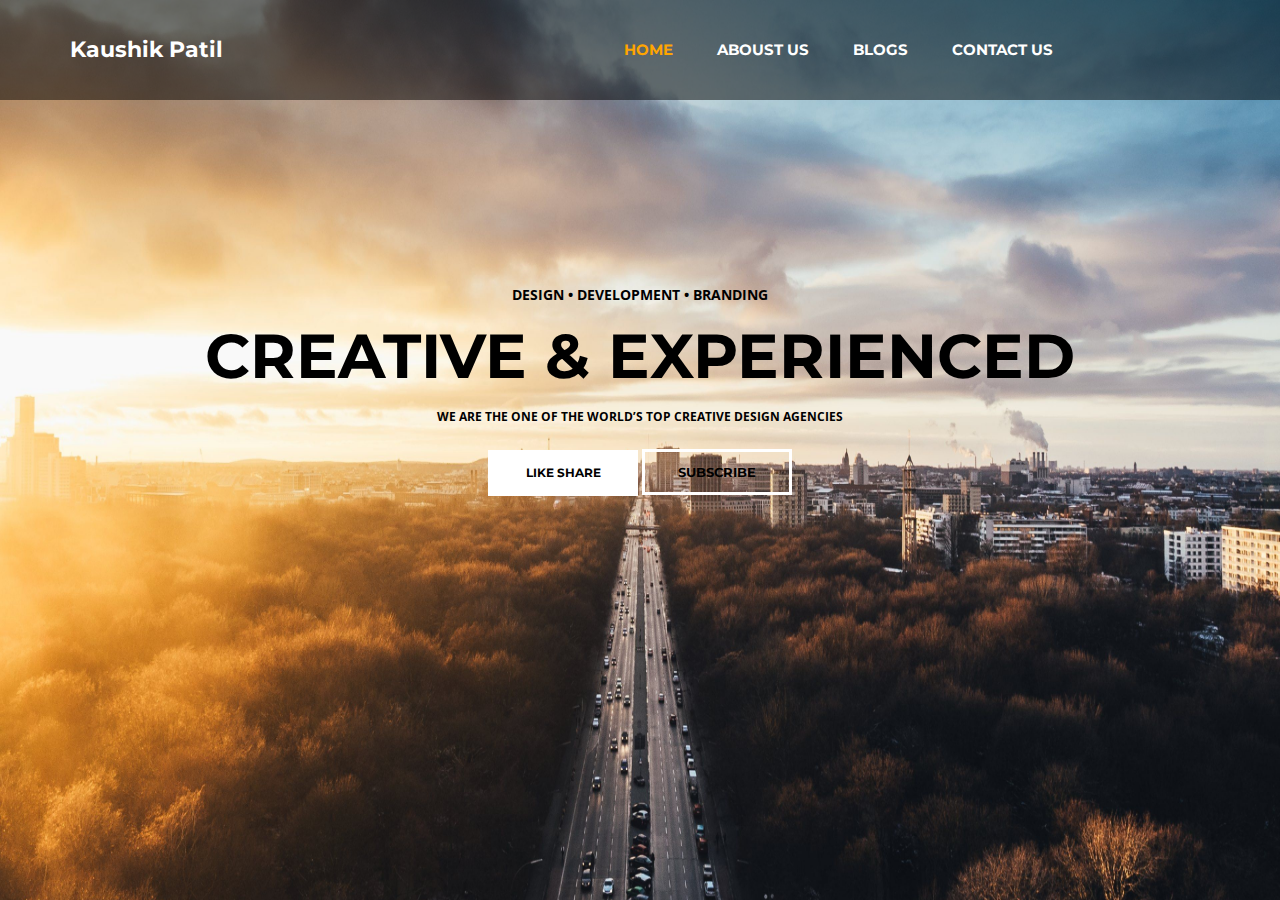
<file: htmlcssdesging/index.html>
<!DOCTYPE html>
<html>
<head>
	<title></title>
	<link rel="stylesheet" type="text/css" href="style.css">
		 <link href='http://fonts.googleapis.com/css?family=Montserrat:400,700%7CPT+Serif:400,700,400italic' rel='stylesheet'>
		  <link href="https://fonts.googleapis.com/css?family=Montserrat|Open+Sans" rel="stylesheet">
</head>
<body>


	<div class="bgimage">
		<div class="menu">
			
			<div class="leftmenu">
				<h4> Kaushik Patil </h4>
			</div>

			<div class="rightmenu">
				<ul>
					<li id="fisrtlist"> HOME </li>
					<li> Aboust us</li>
					<li>  Blogs </li>
					<li>contact US</li>
				</ul>
			</div>

		</div>

		<div class="text">
			<h4> DESIGN • DEVELOPMENT • BRANDING </h4>
			<h1> CREATIVE & EXPERIENCED </h1>
			<h3> WE ARE THE ONE OF THE WORLD’S TOP CREATIVE DESIGN AGENCIES </h3>
			<button id="buttonone"> like share </button>
			<button id="buttontwo"> Subscribe </button> 
		</div>

	</div>

</body>
</html>
</file>
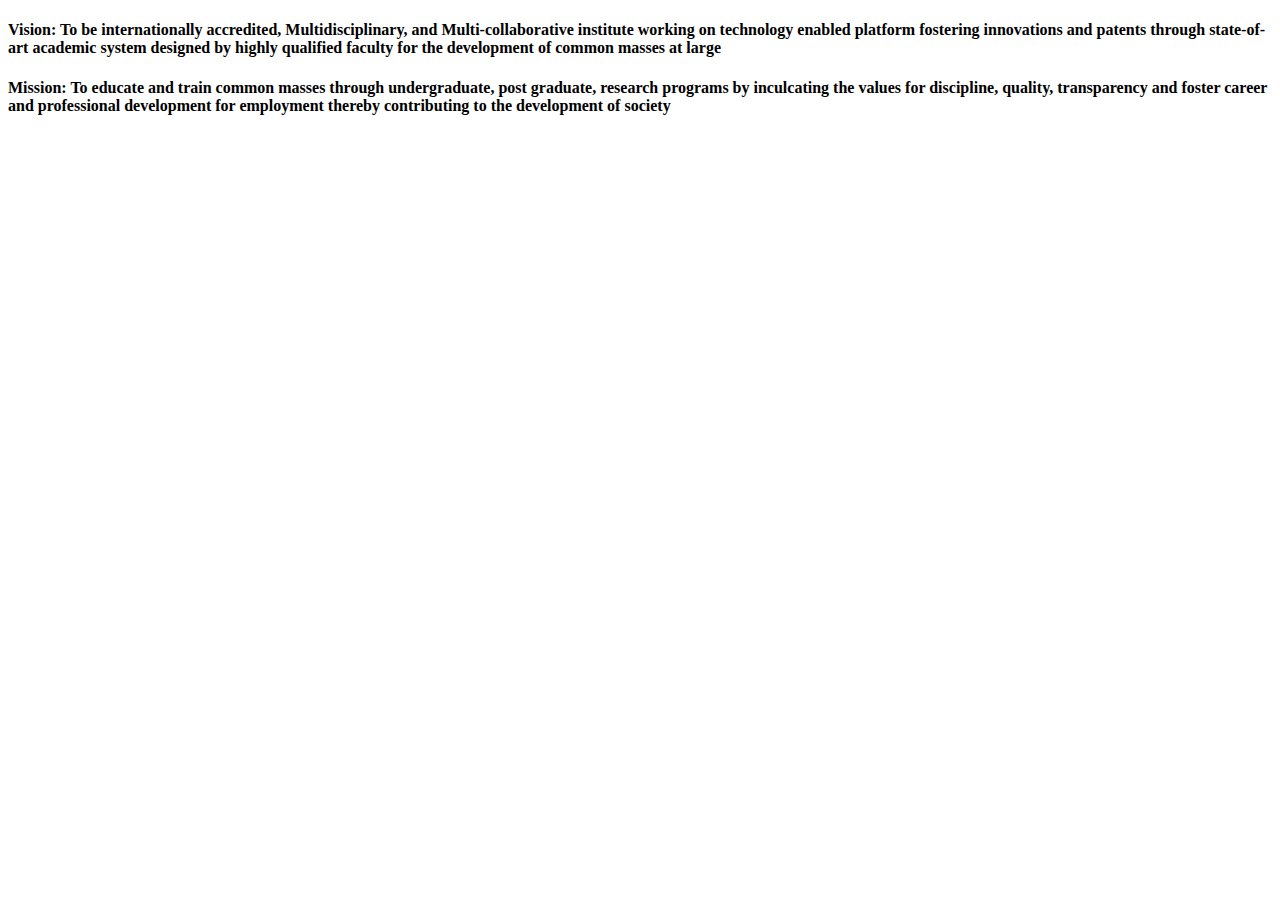
<file: frame3.html>
<!DOCTYPE html>
<html>
<head>
	<style>
		body
		{
			background-color: white;
		}
	</style>
	<title>Frame3</title>
</head>
<body>
<h4>Vision: To be internationally accredited, Multidisciplinary, and Multi-collaborative institute working on technology enabled platform fostering innovations and patents through state-of-art academic system designed by highly qualified faculty for the development of common masses at large</h4>
<h4>Mission: To educate and train common masses through undergraduate, post graduate, research programs by inculcating the values for discipline, quality, transparency and foster career and professional development for employment thereby contributing to the development of society</h4>
</body>
</html>
</file>
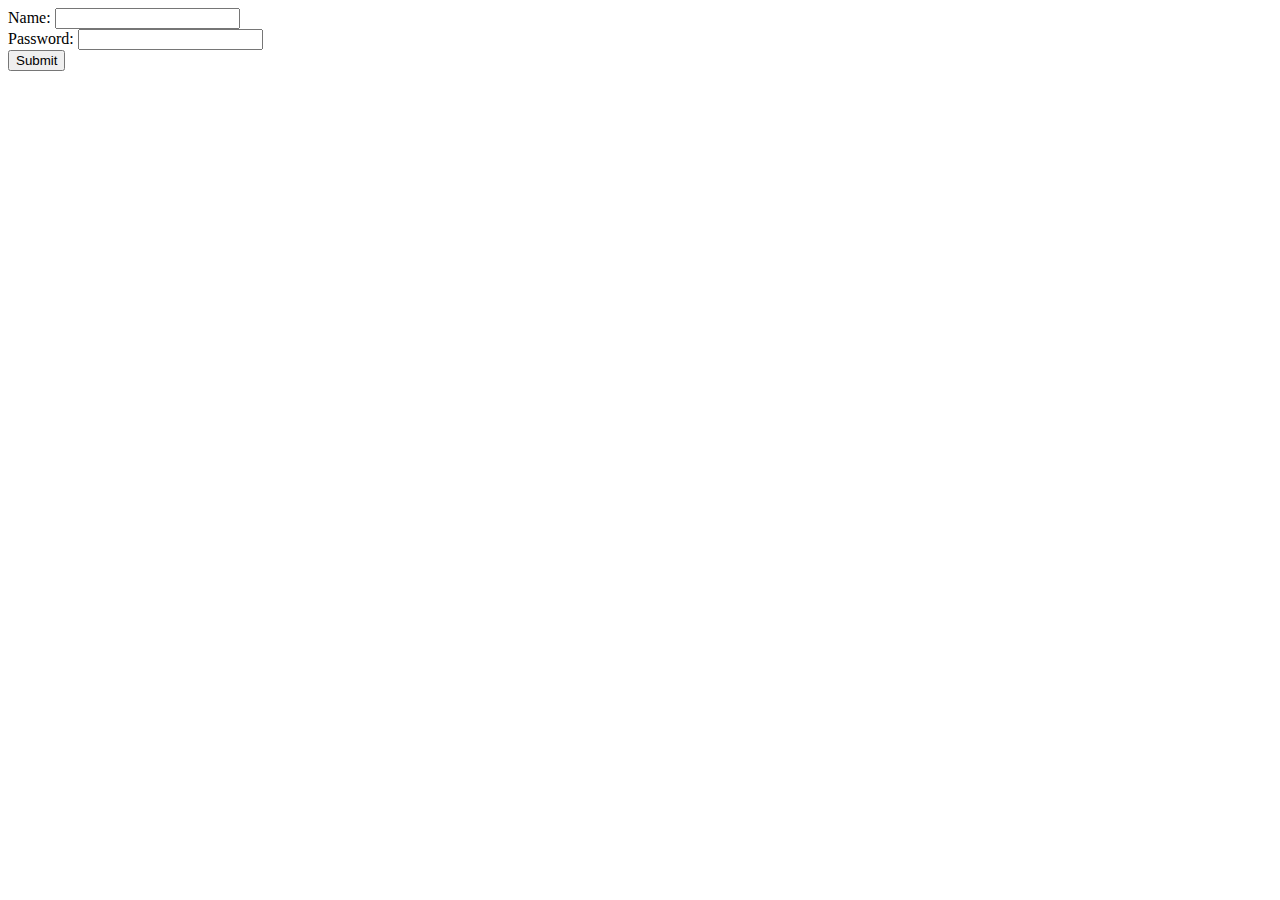
<file: validate.html>
<!DOCTYPE html>
<html>
<head>
	<title>form Validation</title>
	<script>
		function validateform()
		{
			var name=document.myform.name.value;
			var password=document.myform.password.value;
			if (name==null || name=="")
			{
				alert("Name cant be blank");
				return false;
			}
			else if (password.length<6) 
			{
				alert("Password must be atleast 6 character long");
				return false;
			}
		}
	</script>
</head>
<body>
	<form name="myform" method="post" action="Text.html" onsubmit="return validateform()">
	Name: <input type="text" name="name"><br/>
	Password: <input type="password" name="password"><br/>
	<input type="submit" name="register">
	</body>
</html>
</file>
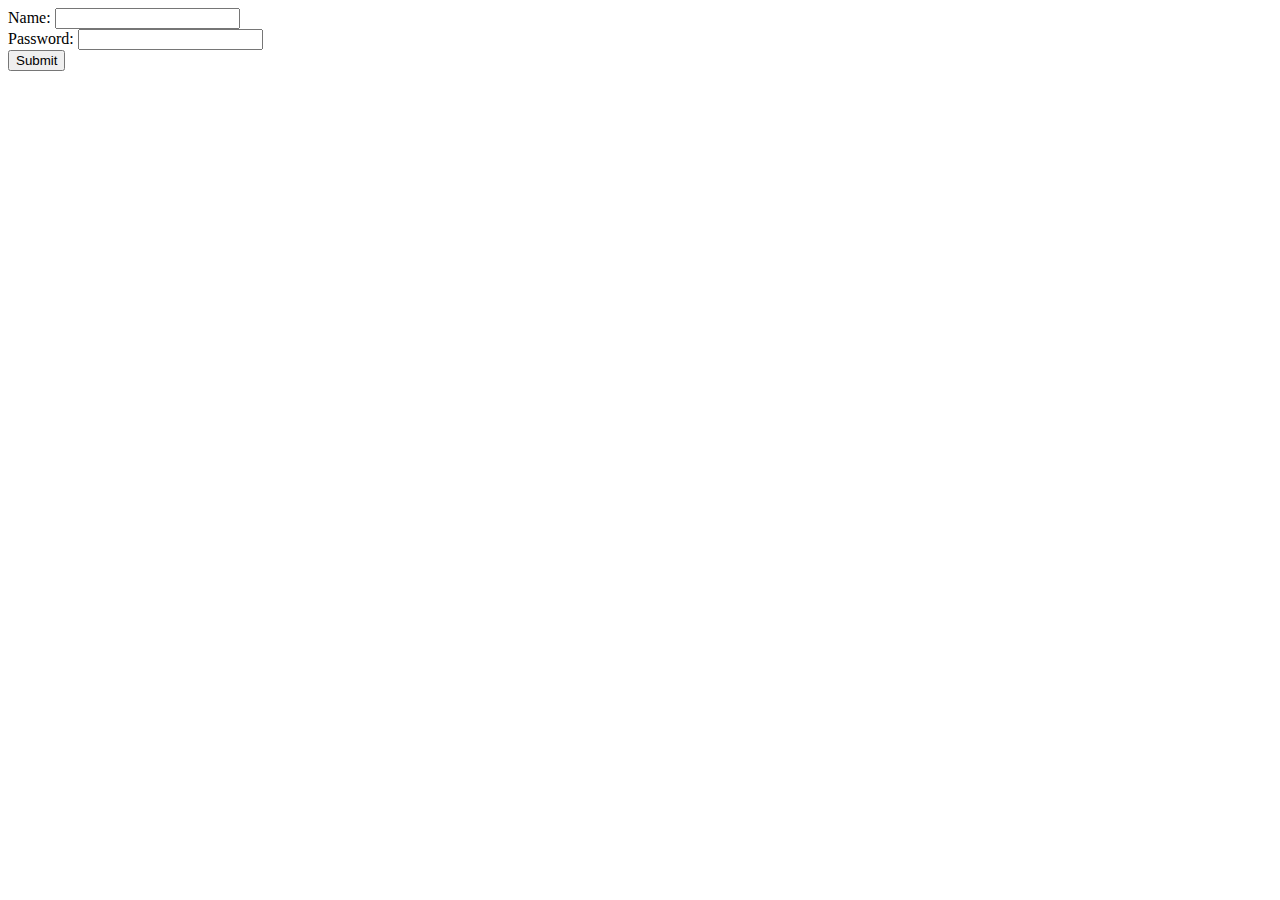
<file: Ass2/validate.html>
<!DOCTYPE html>
<html>
<head>
	<title>form Validation</title>
	<script>
		function validateform()
		{
			var name=document.myform.name.value;
			var password=document.myform.password.value;
			if (name==null || name=="")
			{
				alert("Name cant be blank");
				return false;
			}
			else if (password.length<6) 
			{
				alert("Password must be atleast 6 character long");
				return false;
			}
		}
	</script>
</head>
<body>
	<form name="myform" method="post" action="Text.html" onsubmit="return validateform()">
	Name: <input type="text" name="name"><br/>
	Password: <input type="password" name="password"><br/>
	<input type="submit" name="register">
	</body>
</html>
</file>
<file: htmlcssdesging/style.css>
*{
	margin:0px;
	padding:0px;
}

.bgimage{
	background-image: url('tt.jpg');
	background-size: 100% 110%;
	width: 100%;
	height: 100vh;
}

.menu{

	width: 100%;
	height: 100px;
	background-color: rgba(0,0,0,0.5);
}

.leftmenu{
	width: 20%;
	line-height: 100px;
	float: left;
/*	background-color: yellow;*/
}

.leftmenu h4{
	padding-left: 70px;
	font-weight: bold;
	color: white;
	font-size: 22px;
	font-family: 'Montserrat', sans-serif;
}


.rightmenu{
	width:70%;
	height: 100px;
	float: right;
/*	background-color: red; */
}

.rightmenu ul{
	margin-left: 200px;
}

.rightmenu ul li {
	font-family: 'Montserrat', sans-serif;
	display: inline-block;
	list-style: none;
	font-size: 15px;
	color:white;
	font-weight: bold;
	line-height: 100px;
	margin-left: 40px;
	text-transform: uppercase;

}

#fisrtlist{
	color: orange;
}

.rightmenu ul li:hover{
	color: orange;
}


.text{
	width: 100%;
	margin-top: 185px;
	text-transform: uppercase;
	text-align: center;
	color:white;
}

.text h4{
	color: black;
	font-size: 14px;
	font-family: 'Open Sans', sans-serif;
}

.text h1{
	color: black;
	font-size:62px;
	font-family: 'Montserrat', sans-serif;
	font-weight: 700px;
	margin:14px 0px;
}

.text h3{
	color: black;
	font-size: 12px;
	font-family: 'Open Sans', sans-serif;
}


#buttonone{
	background-color: white;
	border: none;
	font-size: 12px;
	font-weight: bold;
	text-transform: uppercase;
	line-height: 40px;
	width: 150px;
	font-family: 'Montserrat', sans-serif;
	margin-top: 25px;
	border: 3px solid white;
}

#buttontwo{

	background-color: transparent;
	border: none;
	font-family: 'Montserrat', sans-serif;
	text-transform: uppercase;
	font-weight: bold;
	line-height: 40px;
	border: 3px solid white;
	width: 150px;
}
</file>
